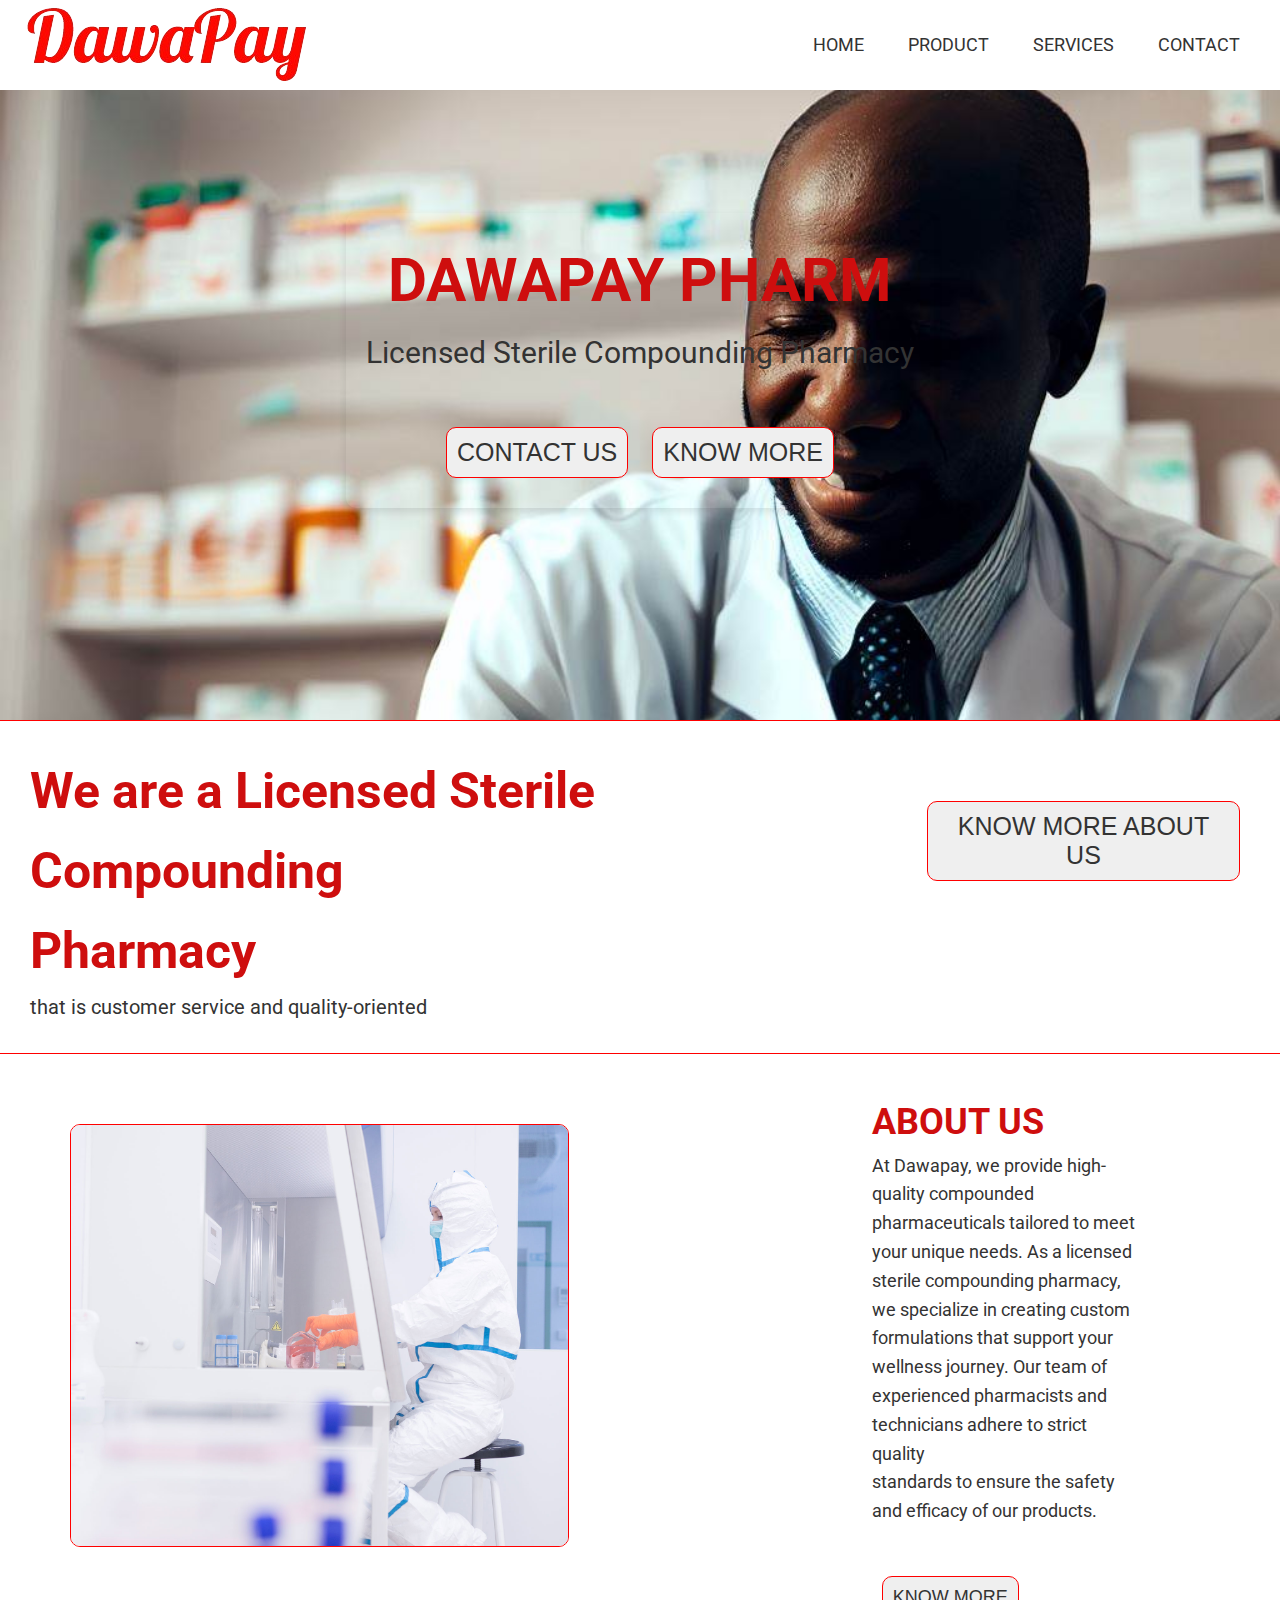
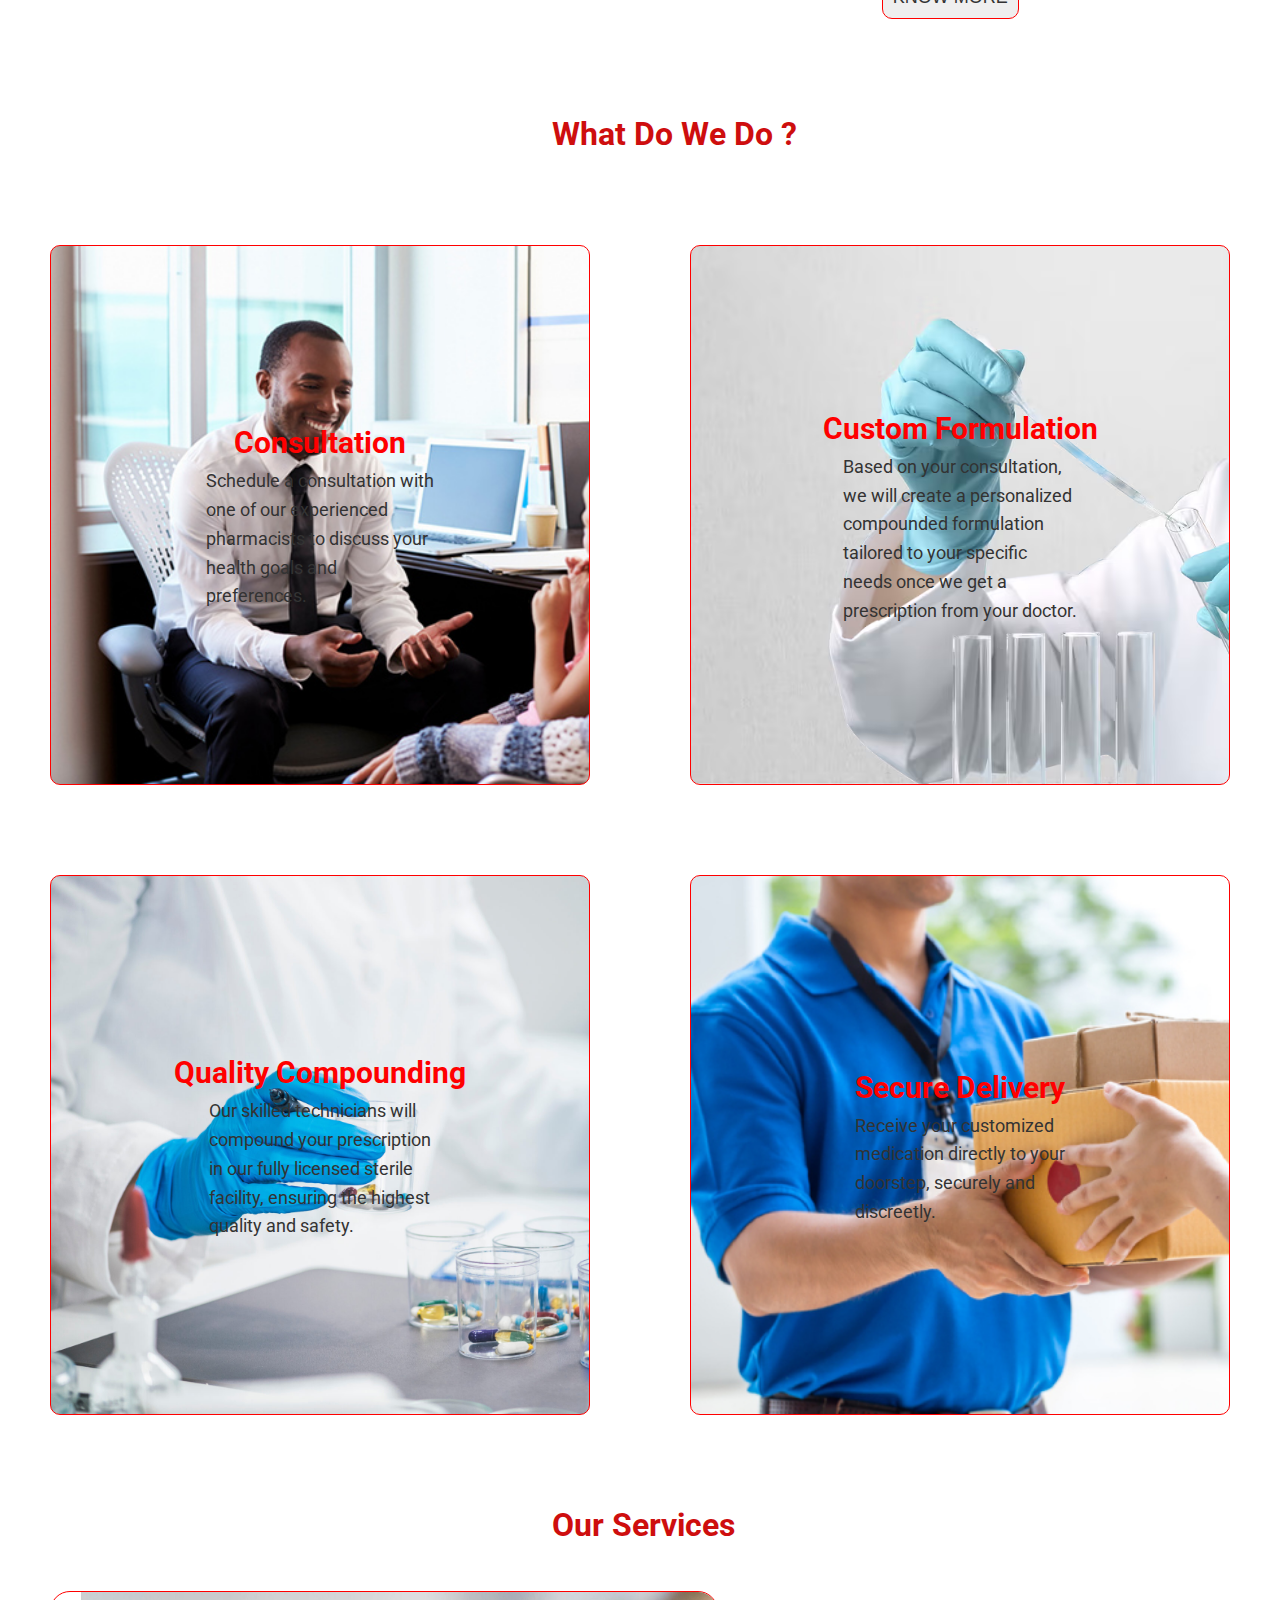
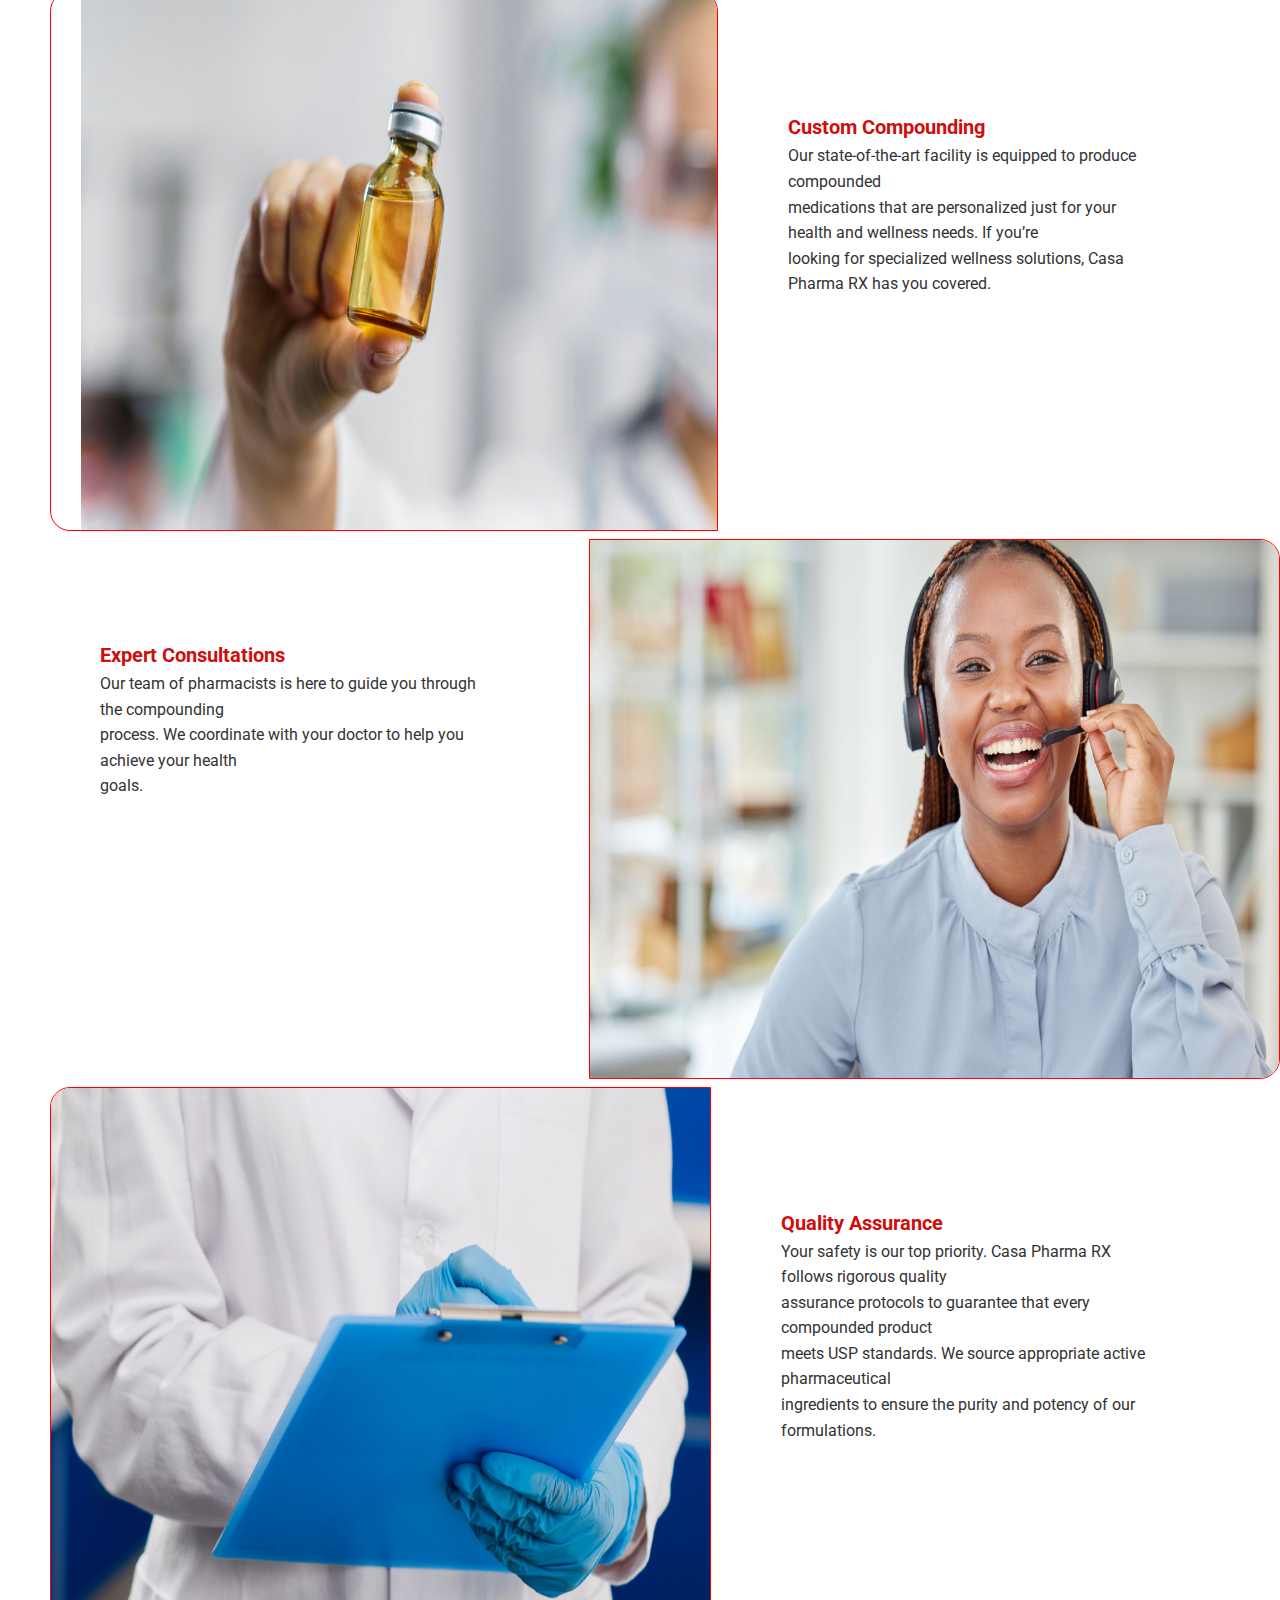
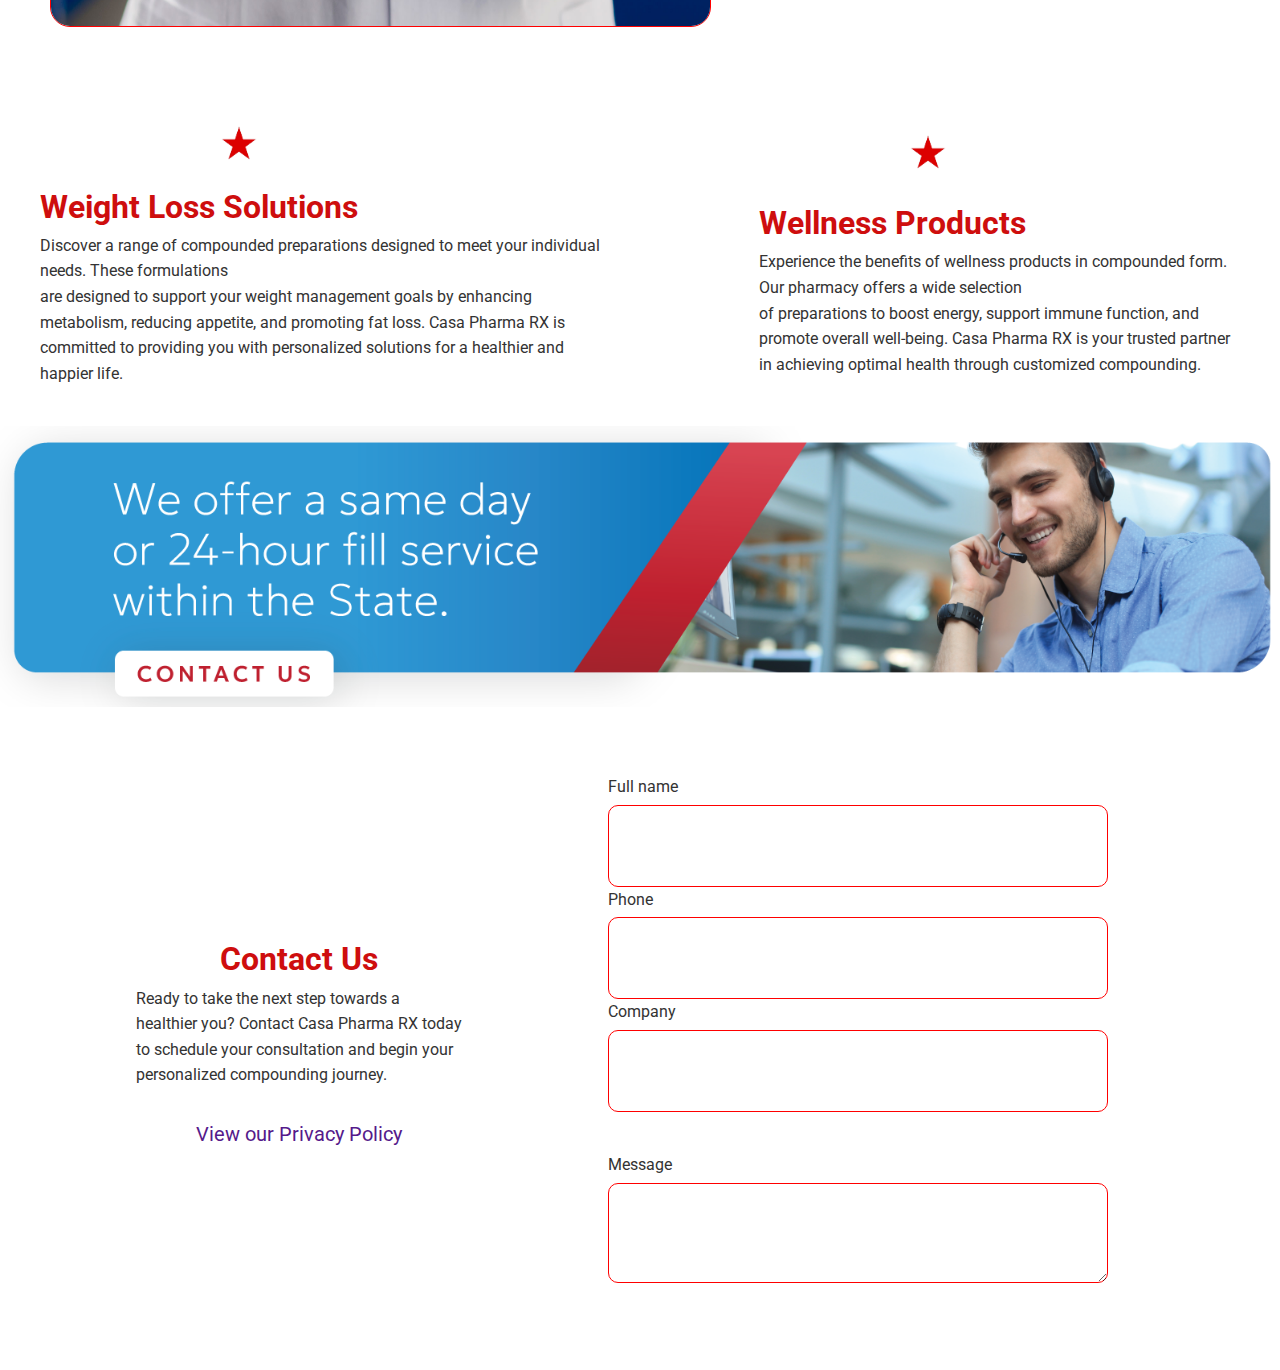
<file: dawapay/index.html>
<!DOCTYPE html>
<html lang="en">
<head>
    <meta charset="UTF-8">
    <meta name="viewport" content="width=device-width, initial-scale=1.0">
    <title>Document</title>
    <link rel="stylesheet" href="style.css">
    <link rel="preconnect" href="https://fonts.googleapis.com">
<link rel="preconnect" href="https://fonts.gstatic.com" crossorigin>
<link rel="stylesheet" href="https://fonts.googleapis.com/css2?family=Roboto:wght@400;700&display=swap">

</head>
<body>
    <div class="container">
        <div>
          <a href="" class="a"><img src="images/dawa.png" alt=""></a>
        </div>
        <div>
            <ul>
                <li><a href="" class="a">HOME</a></li>
                <li><a href="" class="a">PRODUCT</a></li>
                <li><a href="" class="a">SERVICES</a></li>
                <li><a href="" class="a">CONTACT</a></li>
            </ul>
        </div>
    </div>
    <div class="container1">
        <div class="content">
        <div class="text">
            <h1>DAWAPAY PHARM</h1>
            <P>Licensed Sterile Compounding Pharmacy</P>
            </div>
            <div>
                <button><a href="" class="a">CONTACT US</a></button>
                <button><a href="" class="a">KNOW MORE</a></button>
            </div>
            </div>
        </div>
        <div class="container2">
            <div>
            <h1>We are a Licensed Sterile Compounding <br> Pharmacy</h1>
            <p>that is customer service and quality-oriented</p>
            </div>
            <div>
                <button><a href="" class="a">KNOW MORE ABOUT US</a></button>
            </div>
        </div>
        <div class="container3">
            <div>
                <img src="images/About-us.jpg" alt="">
            </div>
            <div class="one">
                <h1>ABOUT US</h1>
                <P>At Dawapay, we provide high-quality compounded <br>
                pharmaceuticals tailored to meet your unique needs. As a licensed <br>
                sterile compounding pharmacy, we specialize in creating custom <br>
                formulations that support your wellness journey. Our team of <br>
                experienced pharmacists and technicians adhere to strict quality <br>
                standards to ensure the safety and efficacy of our products. </P>
                <button class="one">KNOW MORE</button>
            </div>
        </div>



        <div class="container4">
            <div class="head">
                <h1>What Do We Do ?</h1>
                </div>
            </div>
            <div class="container5">
            <div class="text2">
                <h3>Consultation</h3>
                <p>Schedule a consultation with <br>
                one of our experienced <br>
                pharmacists to discuss your <br>
                 health goals and <br>
                 preferences.</p>
            </div>
            <div class="text3">
                <h3>Custom Formulation</h3>
                <p>Based on your consultation,<br>
                we will create a personalized  <br>
                compounded formulation  <br>
                tailored to your specific  <br>
                needs once we get a <br>
                prescription from your doctor.</p>
            </div>
        </div>
       <div class="container6">
        <div class="text2">
            <h3>Quality Compounding</h3>
            <p>Our skilled technicians will  <br>
             compound your prescription  <br>
             in our fully licensed sterile  <br>
             facility, ensuring the highest  <br>
             quality and safety.</p>
        </div>
        <div class="text3">
            <h3>Secure Delivery</h3>
            <p>Receive your customized <br>
             medication directly to your  <br>
             doorstep, securely and   <br>
             discreetly.</p>
            </div>
       </div>
       

       <div class="container4">
        <div class="head">
            <h1>Our Services</h1>
            </div>
        </div>
        <div class="container7">
            <div class="nine">
                <img src="images/Custom-Compounding.jpg" alt="">
            </div>
            <div class="ten">
                <h3>Custom Compounding</h3>
                <p>Our state-of-the-art facility is equipped to produce compounded <br>
                     medications that are personalized just for your health and wellness needs. If you’re  <br>
                    looking for specialized wellness solutions, Casa Pharma RX has you covered.</p>
            </div>
        </div>
        <div class="container7">
            <div class="eight">
                <h3>Expert Consultations</h3>
                <p>Our team of pharmacists is here to guide you through the compounding <br>
                    process. We coordinate with your doctor to help you achieve your health   <br>
                    goals.</p>
            </div>
            <div class="seven">
                <img src="images/Expert-Consultation.jpg" alt="">
            </div>
        </div>

    </div>
    <div class="container7">
        <div class="six">
            <img src="images/Quality-Assurance-02.jpg" alt="">
        </div>
        <div class="five">
            <h3>Quality Assurance</h3>
            <p>Your safety is our top priority. Casa Pharma RX follows rigorous quality  <br>
                assurance protocols to guarantee that every compounded product  <br>
                meets USP standards. We source appropriate active pharmaceutical <br>
                ingredients to ensure the purity and potency of our formulations.</p>
            </div>
    </div>
    <div class="container10">
        <div class="container11">
            <div>
                <img src="images/star-removebg-preview.png" width="50px" alt="">
            </div>
            <div>
                <h1>Weight Loss Solutions</h1>
                <p>Discover a range of compounded preparations designed to meet your individual needs. These formulations <br>
                     are designed to support your weight management goals by enhancing metabolism, reducing appetite, and promoting fat loss. Casa Pharma RX is committed to providing you with personalized solutions for a healthier and happier life.</p>
            </div>
        </div>
        <div class="container12">
            <div>
                <img src="images/star-removebg-preview.png" width="50px" alt="">
            </div>
            <div>
                <h1>Wellness Products</h1>
                <p>Experience the benefits of wellness products in compounded form. Our pharmacy offers a wide selection <br>
                    of preparations to boost energy, support immune function, and promote overall well-being. Casa Pharma RX is your trusted partner in achieving optimal health through customized compounding.</p>
            </div>
        </div>
    </div>
    <div class="container13">
        <img src="images/Delivery.png" alt="">
    </div>
    <div class="container14">
        <div class="contact">
            <h1>Contact Us</h1>
            <p>Ready to take the next step towards a <br>
                healthier you? Contact Casa Pharma RX today <br>
                 to schedule your consultation and begin your <br>
                  personalized compounding journey.</p>
                  <div class="link">
                    <a href="" class="a">View our Privacy Policy</a>
                  </div>
                  
        </div>
        <div class="form">
            <div class="input-container1">
                <label for="Full name">Full name</label>
              <input type="text" required>
            </div>
            <div class="input-container1">
                <label for="Phone ">Phone </label>
              <input type="text" required>
            </div>
            <div class="input-containe1">
                <label for="Company">Company</label>
               <input type="text" required>
            </div>
            <div class="input-container">
                <label for="message">Message</label>
                <textarea id="message" class="message" required></textarea>
            </div>
            
          </div>
    </div>
   
    
</body>
</html>
</file>
<file: dawapay/style.css>
* {
    margin: 0;
    padding: 0;
    box-sizing: border-box;
  }

  body {
    font-family: 'Roboto', sans-serif;
    line-height: 1.6;
    color: #333;
    
  }

  .container{
    display: flex;
    justify-content: space-between;
    align-items: center;
    padding: 20px;
    background-color: white;
    height: 90px;
    position: fixed;
    width: 100%;
  }

  ul li{
    text-decoration: none;
    list-style: none;
    display: inline-block;
    align-items: center;
  }
  ul li a{
    text-decoration: none;
    padding: 20px;
    font-size: 18px;
    color: #333;
  }
  ul li a:hover{
    color: red;
  }
  .container1{
    display: flex;
    flex-direction: column;
    background-image: url(images/Understanding-Pharmacy-Specializations-in-Nigeria1.jpg);
    height: 80vh;
    background-repeat: no-repeat;
    background-size: cover;
    width: 100%;
    justify-content: center;
    align-items: center;
    padding: 20px;
    text-align: center;
  }
  .text{
    font-size: 30px;
    display: flex;
    flex-direction: column;
    justify-content: center;
  }
  .text p{
    display: flex;
    flex-direction: column;
    justify-content: center;
    gap: 10px;
  }
  button{
    justify-content: center;
    gap: 10px;
    margin: 10px;
    font-size: 25px;
    text-decoration: none;
    border: 1px solid  red;
    padding: 10px;
    border-radius: 10px;
    margin-top: 50px;
    color: #333;
  
  }
  button:hover{
    border: 1px solid  red;
    padding: 10px;
    border-radius: 10px;
    color: black;
    margin-top: 50px;
    background-color: white;
  }
  button a{
    text-decoration: none;
    color: #333;
    font-weight:100;
  }

  
  .content{
  
    padding: 20px;
    text-align: center;
    box-shadow: 0 4px 8px rgba(0, 0, 0, 0.1);
    border-radius: 10px;
  }

  .container2{
    padding: 30px;
    display: flex;
    justify-content: space-between;
    
    border-top: 1px solid red ;
    border-bottom: 1px solid red ;
  }
  
  .container2 h1{
    font-size: 50px;
  }

  h1{
    color: rgb(206, 14, 14);
  }

  .container2 p{
    font-size: 20px;
  }
  .container3{
    display: flex;
    padding: 40px;
    justify-content: center;
  }
  .container3 img{
    width: 60%;
    margin: 30px;
    border: 1px solid red;
    border-radius: 10px;
  }
  .container3 .one{
    float:left;
    font-size: 18px;
    justify-content: center;
    align-items: center;
    margin-right: 100px;
  }

  .container4{
    justify-content: center;
    align-items: center;
    padding-left: 40%;
    margin: 40px;
  }

  

    .container5{
    padding: 40px;
    align-items: center;
    justify-content:center;
    display: flex;
    gap: 100px;
    height: 70vh;
    width: 100%;
  }

  .container5 h3{
    color: red;
    font-size: 30px;
  }

  .container5 p:hover{
    background-color: white;
    padding: 20px;
    border-radius: 10px;
  }

  .container5 .text2{
    display: flex;
    justify-content: center;
    align-items: center;
    flex-direction: column;
    width: 45%;
    background-image: url(images/iStock.jpg);
    background-repeat: no-repeat;
    background-size: cover;
    height: 60vh;
    padding: 20px;
    border: 1px solid red;
    border-radius: 10px;
    font-size: 18px;
    color: #333;
  }


  .container5 .text3{
    display: flex;
    justify-content: center;
    align-items: center;
    flex-direction: column;
    width: 45%;
    background-image: url(images/ucarecdn.avif);
    background-repeat: no-repeat;
    background-size: cover;
    height: 60vh;
    padding: 20px;
    border: 1px solid red;
    border-radius: 10px;
    border-radius: 10px;
    font-size: 18px;
    color: #333;
  }

  .container6 .text3{
    display: flex;
    justify-content: center;
    align-items: center;
    flex-direction: column;
    width: 45%;
    background-image: url(images/secure-delivery.jpg);
    background-repeat: no-repeat;
    background-size: cover;
    height: 60vh;
    padding: 20px;
    border: 1px solid red;
    border-radius: 10px;
    border-radius: 10px;
    font-size: 18px;
    color: #333;
  }
  
  .container6 .text2{
    display: flex;
    justify-content: center;
    align-items: center;
    flex-direction: column;
    width: 45%;
    background-image: url(images/compounding-pharmacy-scaled.jpeg);
    background-repeat: no-repeat;
    background-size: cover;
    height: 60vh;
    padding: 20px;
    border: 1px solid red;
    border-radius: 10px;
    border-radius: 10px;
    font-size: 18px;
    color: #333;
  }


  
  
  .container6{
    padding: 40px;
    align-items: center;
    justify-content:center;
    display: flex;
    gap: 100px;
    height: 70vh;
    width: 100%;
  }

  .container6 h3{
    color: red;
    font-size: 30px;
  }

  .container6 p:hover{
    background-color: white;
    padding: 20px;
    border-radius: 10px;
  }

 


  .container7{
    justify-content: center;
    display: flex;
    overflow: hidden;
  }
  .nine img{
    width:100%;
    height: 60vh;
    padding-left: 30px;
    margin-left: 50px;
    border: 1px solid red;
    border-radius: 20px 20px 0px 20px;
    overflow: hidden;
  }
  .ten{
    width: 50%;
    margin: 70px;
    padding: 50px;
    font-size: 16px;
  }
  .ten h3{
    color:  rgb(206, 14, 14);
    font-size: 20px;
  }
  .seven img{
    width:100%;
    height: 60vh;
    margin-right: 70px;
    border: 1px solid red;
    border-radius: 0px 20px 20px 0px;
    overflow: hidden;
  }
  .eight{
    width: 50%;
    margin: 50px;
    padding: 50px;
    font-size: 16px;
  }
  .eight h3{
    color:  rgb(206, 14, 14);
    font-size: 20px;
  }
  .six img{
    width:100%;
    height: 60vh;
    margin-left: 50px;
    border: 1px solid red;
    border-radius: 20px 0px 20px 20px;
    overflow: hidden;
  }
  .five{
    width: 50%;
    margin: 70px;
    padding: 50px;
    font-size: 16px;
  }
  .five h3{
    color:  rgb(206, 14, 14);
    font-size: 20px;
  }
  .container10{
    display: flex;
    justify-content: center;
    width: 100%;
  }
  .container11{
    margin-right: 30px;
    margin-top: 50px;
    display: flex;
    flex-direction: column;
    flex-direction: column;
    justify-content: center;
    padding: 40px;
  }
  .container11 img{
    display: flex;
    margin-left: 30%;
    flex-direction: column;
    justify-content: center;
    margin-bottom: 20px;
    overflow: hidden;
  }
  .container12{
    margin-left: 30px;
    padding: 40px;
    margin-top: 50px;
    display: flex;
    flex-direction: column;
    justify-content: center;
  }
  .container12 img{
    margin-left: 30%;
    margin-bottom: 20px;
    overflow: hidden;
  }
  .container13 {
    width: 100%;
  }
  .container13 img{
    width: 100%;
    overflow: hidden;
  }
  .container14{
    padding: 40px;
    display: flex;
   gap: 100px;
  }
  .link{
    margin-top: 30px;
    font-size: 16px;
  }
  .link a{
    text-decoration: none;
    font-size: 20px;
  }
  .link a:hover{
    color: #333;
  }
  input{
    width: 600px;
    height: 40px;
    max-width: 500px;
    padding: 40px;
    border-radius: 10px;
    border: 1px solid red;

  }
  .input-container {
    max-width: 500px;
    margin-bottom: 20px;
    margin-top: 40px;
  }
  
label {
  display: block;
  margin-bottom: 5px;
}
.form{
  width: 60%;
  padding:20px ;
}

.message {
  width: 100%;
  max-width: 500px;
  height: 100px;
  resize: vertical;
  border-radius: 10px;
  border: 1px solid red;
  min-height: 50px;
  padding: 40px;
}
.contact{
  width: 35%;
  align-items: center;
  margin-left: 70px;
  display: flex;
  flex-direction: column;
  justify-content: center;
}
</file>
